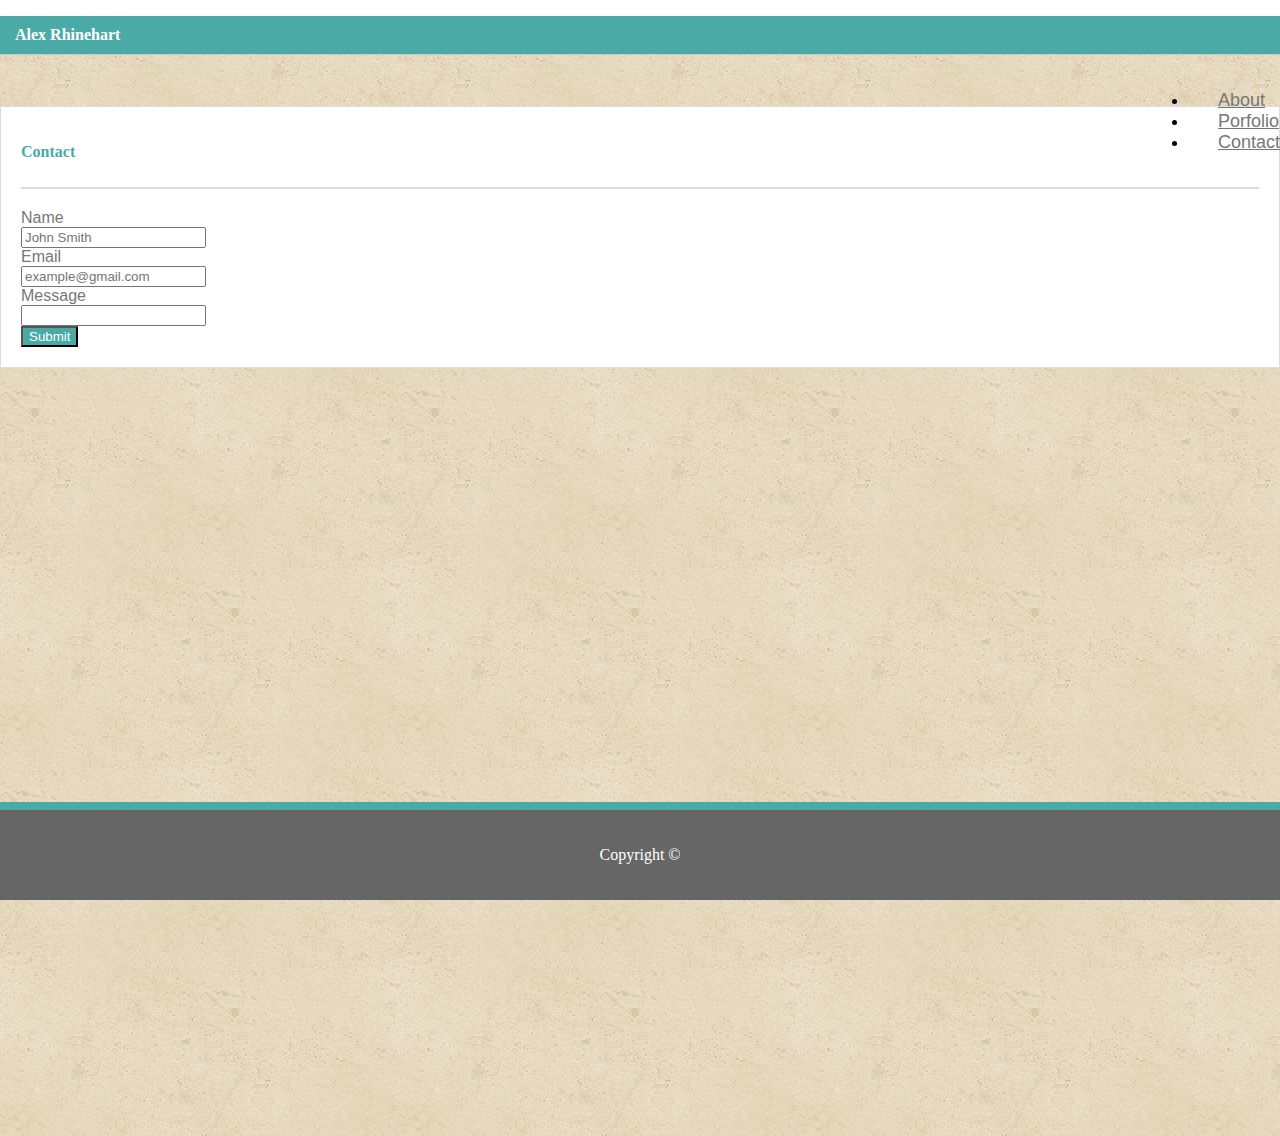
<file: contact.html>
<!DOCTYPE html>
<html>
    <head>
        <meta charset="utf-8" />
        <meta http-equiv="X-UA-Compatible" content="IE=edge">
        <title>Bootstrap Porfolio</title>
        <meta name="viewport" content="width=device-width, initial-scale=1">
        <link rel="stylesheet" href="https://stackpath.bootstrapcdn.com/bootstrap/4.3.0/css/bootstrap.min.css" integrity="sha384-PDle/QlgIONtM1aqA2Qemk5gPOE7wFq8+Em+G/hmo5Iq0CCmYZLv3fVRDJ4MMwEA" crossorigin="anonymous">
        <link rel="stylesheet" type="text/css" href="assets/css/style.css" />
        
    </head>
    
    <body>
        <nav>
            <div class="container">
                <div class="row">
                    <div class="col col-lg-3">
                        <div class="badge">
                                <p class="h1"><b>Alex Rhinehart</b></p>
                        </div>
                    </div>

                    <div class="col col-lg-9">
                        <div class="links">
                            <ul class="nav">
                                <li class="nav-item">
                                    <a class="nav-link active" href="../Bootstrap-Portfolio/index.html">About</a>
                                </li>
                                <li class="nav-item">
                                    <a class="nav-link" href="../Bootstrap-Portfolio/portfolio.html">Porfolio</a>
                                </li>
                                <li class="nav-item">
                                    <a class="nav-link" href="../Bootstrap-Portfolio/contact.html">Contact</a>
                                </li>
                            </ul>
                        </div>
                    </div>
                </div>
            </div>
        </nav>
    
        <article>
            <div class="container wrapper">
                <div class="container inner">
                    <div class="row">
                        <div class="header col col-lg-12">
                            <div class="col col-lg-3">
                                    <p class="h2"><b>Contact</b></p>
                            </div>
                        </div>                    
                    </div>                   
                        <!-- Start main section for portfolio -->

                        <div class="container">
                            <div class="row">
                                <div class="col-md-12">
                                    <form>
                                        <div class="form-group content-name">
                                            <label for="form-name">Name</label><br>                 
                                            <input type="text" class="form-control" id="form-name" placeholder="John Smith"><br>
                                        </div>
        
                                        <div class="form-group content-email">
                                            <label for="form-email">Email</label><br>                 
                                            <input type="email" class="form-control" id="form-email" placeholder="example@gmail.com"><br>
                                        </div>
        
                                        <div class="form-group content-message">
                                            <label for="form-message">Message</label><br>                 
                                            <input type="text" class="form-control" id="form-message" ><br>
                                        </div>
        
                                        <button type="submit" class="btn btn-default">Submit</button>
                                    </form>
                                </div>
                            
                                
                                    
                            </div>
                        </div>
                        
                        
                        
                        


                           
                    
                    






                </div>
            </div>
        </article>



                        <!-- End main section for porfolio -->
            <footer>
                <div class="container">
                    <div class="row">
                        <div class="col col-lg-12">
                                <p class="h6">Copyright &copy;</p>
                            
                        </div>
                    </div>
                </div>
             </footer> 
             
        
        
    </body>






</html>
</file>
<file: assets/css/style.css>
/* .col {
    border: 1px dashed red;
    padding: 0;
} */

/*--Main Style--*/

article {
    background-image: url(../images/vintage-concrete.png);
    background-repeat: repeat;
    height: 120vh;
    padding-top: 1px;
    
    }

body {
    margin: 0;
    padding: 0;
}

.btn {
    background-color: #4aaaa5;
    color: #ffffff;
}

footer {
    position: fixed;
    bottom: 0;
    width: 100%;
    padding-top: 20px;
    padding-bottom: 20px;
    background-color: #666666;
    border-top: solid 8px;
    border-color: #4aaaa5;
    color: #ffffff;
    text-align: center;
}

nav {
    border-bottom: 1px solid #cccccc;
}

ul {
    float: right;
    padding-top: 20px;
}


.badge {
    padding: 0;
}

.banner {
    position: relative;
    left: 0px;
    bottom: 60px;
}

.col h2 {
    color: #ffffff;
}

.container {
    padding: 0;
}

.form-group {
    font-family: Arial, Helvetica, sans-serif;
    color: #777777;
}

.h1, .h2, .h4 {
    font-family: Georgia, 'Times New Roman', Times, serif;
}

.h1 {
    padding: 10px 15px;
    background-color: #4aaaa5;
    color: #ffffff;
    margin-bottom: 0px;
}

.h2 {
    padding-top: 10px;
    color: #4aaaa5;
}

.h4 {
    background-color: #4aaaa5;
    color: #ffffff;
    padding: 10px 0;
    text-align: center;
    min-width: 100%;
    
}

.header {
    border-bottom: 2px solid #dddddd;
    padding: 10px 0;
    margin-bottom: 20px;
}


.img-inner {
    height: 220px;
}



.inner {
    border: 1px solid #dddddd;
    padding-left: 20px;
    padding-right: 20px;
    padding-bottom: 20px;
}

.info {
    padding: 0px 10px;
}


.info p {
    color: #777777;
    font-family: Arial, Helvetica, sans-serif;
}

.nav-item {
    padding-left: 30px;
}

.nav-link {
    font-family: Arial, Helvetica, sans-serif;
    font-size: 18px;
    color: #777777;
}

.wrapper {
    background-color: #ffffff;
    width: 960;
    margin-top: 50px;
}
</file>
